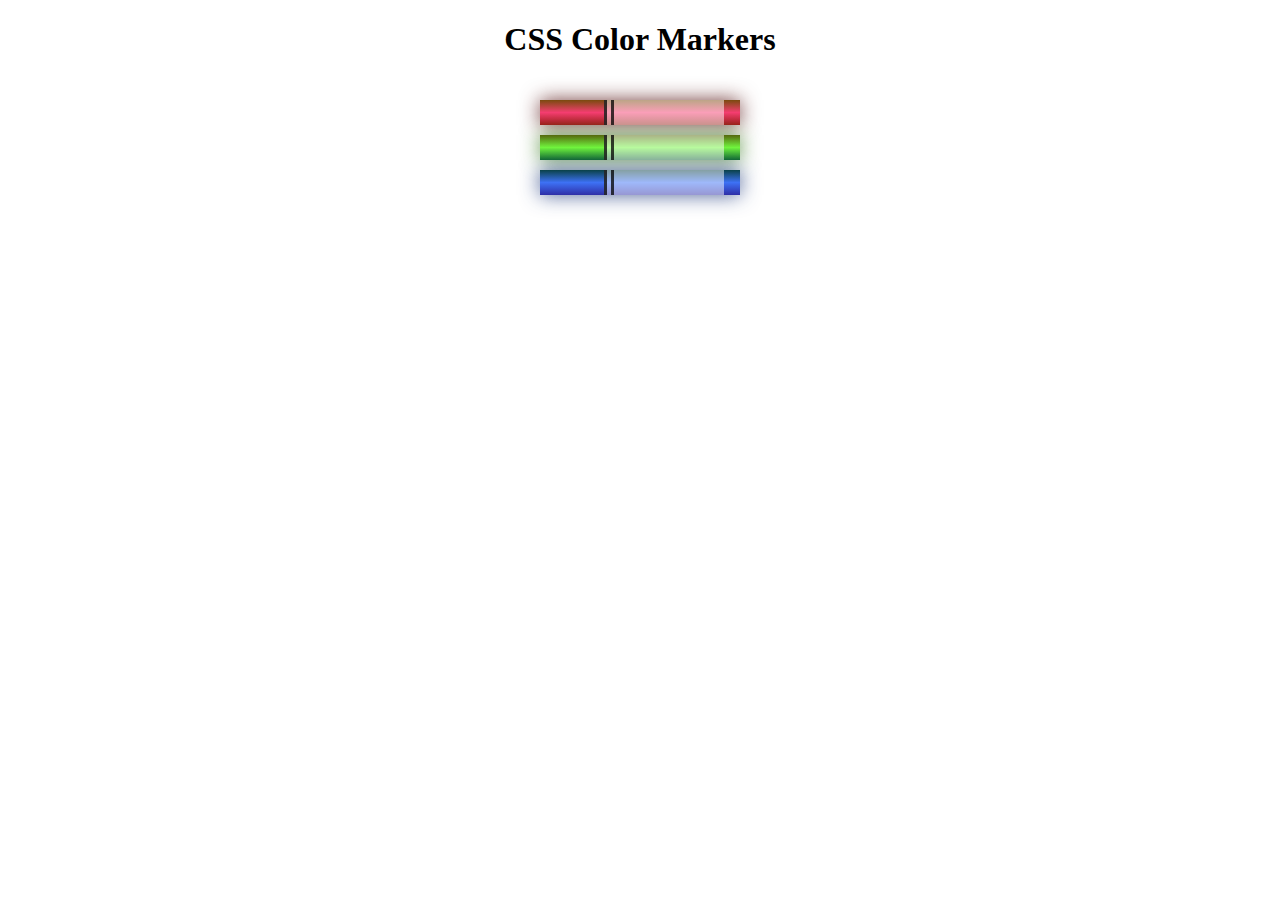
<file: Learn_CSS_Colors_by_Building_a_Set_of_Colored_Markers/index.html>
<!DOCTYPE html>
<html lang="en">
  <head>
    <meta charset="UTF-8" />
    <meta name="viewport" content="width=device-width, initial-scale=1.0" />
    <link rel="stylesheet" href="./styles.css" />
    <title>Colored Markers</title>
  </head>

  <body>
    <h1>CSS Color Markers</h1>
    <div class="container">
      <div class="marker red">
        <div class="cap"></div>
        <div class="sleeve"></div>
      </div>

      <div class="marker green">
        <div class="cap"></div>
        <div class="sleeve"></div>
      </div>

      <div class="marker blue">
        <div class="cap"></div>
        <div class="sleeve"></div>
      </div>
    </div>
  </body>
</html>
</file>
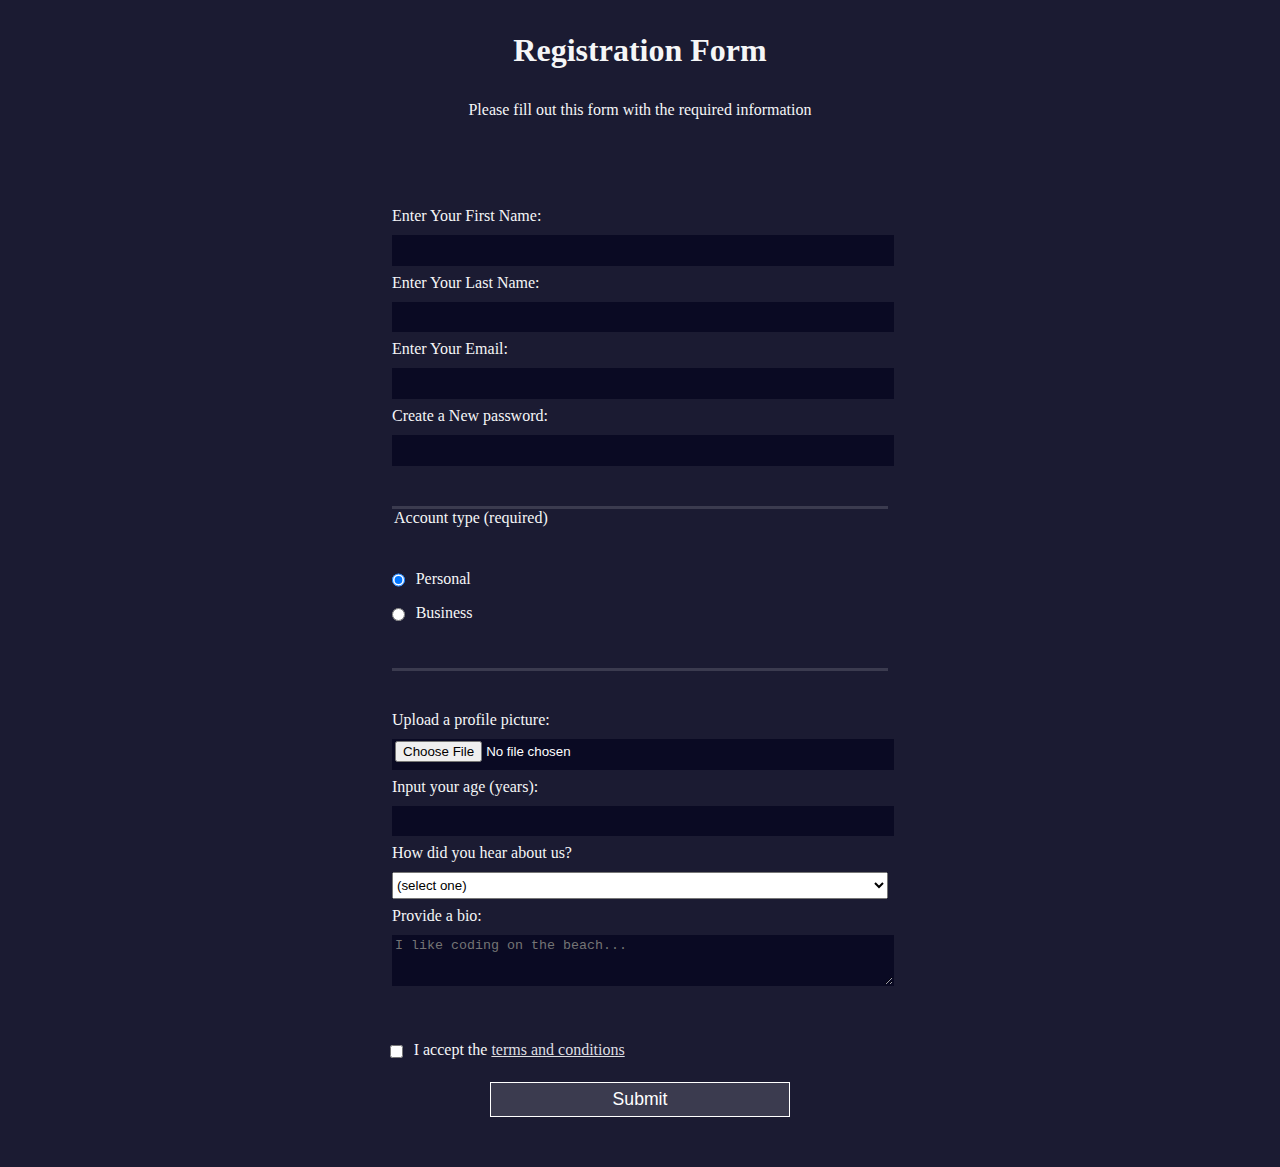
<file: Learn_HTML_Forms_by_Building_a_Registration_Form/index.html>
<!DOCTYPE html>
<html lang="en">
  <head>
    <meta charset="UTF-8" />
    <meta name="viewport" content="width=device-width, initial-scale=1.0" />
    <link rel="stylesheet" href="./styles.css" />
    <title>Registration Form</title>
  </head>

  <body>
    <h1>Registration Form</h1>
    <p>Please fill out this form with the required information</p>

    <form action="https://register-demo.freecodecamp.org" method="post">
      <fieldset>
        <label for="first-name">
          Enter Your First Name:
          <input type="text" id="first-name" required name="first-name" />
        </label>
        <label for="last-name">
          Enter Your Last Name:
          <input type="text" id="last-name" required name="last-name" />
        </label>
        <label for="email">
          Enter Your Email:
          <input type="email" id="email" required name="email" />
        </label>
        <label for="new-password">
          Create a New password:
          <input
            type="password"
            id="new-password"
            required
            pattern="[a-z0-5]{8,}"
            name="password"
          />
        </label>
      </fieldset>

      <fieldset>
        <legend>Account type (required)</legend>
        <label for="personal-account">
          <input
            class="inline"
            type="radio"
            name="account-type"
            id="personal-account"
            checked
          />
          Personal
        </label>
        <label for="business-account">
          <input
            class="inline"
            type="radio"
            name="account-type"
            id="business-account"
          />
          Business
        </label>
      </fieldset>

      <fieldset>
        <label for="profile-picture">
          Upload a profile picture:
          <input type="file" name="profile-picture" id="profile-picture" />
        </label>

        <label for="age">
          Input your age (years):
          <input type="number" min="13" max="120" id="age" name="age" />
        </label>

        <label for="referrer">
          How did you hear about us?
          <select name="referer" id="referrer">
            <option value="">(select one)</option>
            <option value="1">freeCodeCamp News</option>
            <option value="2">freeCodeCamp YouTube Channel</option>
            <option value="3">freeCodeCamp Forum</option>
            <option value="4">Other</option>
          </select>
        </label>

        <label for="bio">
          Provide a bio:
          <textarea
            id="bio"
            rows="3"
            cols="30"
            placeholder="I like coding on the beach..."
            name="bio"
          ></textarea>
        </label>
      </fieldset>

      <label for="terms-and-conditions">
        <input
          class="inline"
          type="checkbox"
          name="t-c"
          id="terms-and-conditions"
          required
        />
        I accept the
        <a href="https://www.freecodecamp.org/news/terms-of-service/"
          >terms and conditions</a
        >
      </label>
      <input type="submit" value="Submit" />
    </form>
  </body>
</html>
</file>
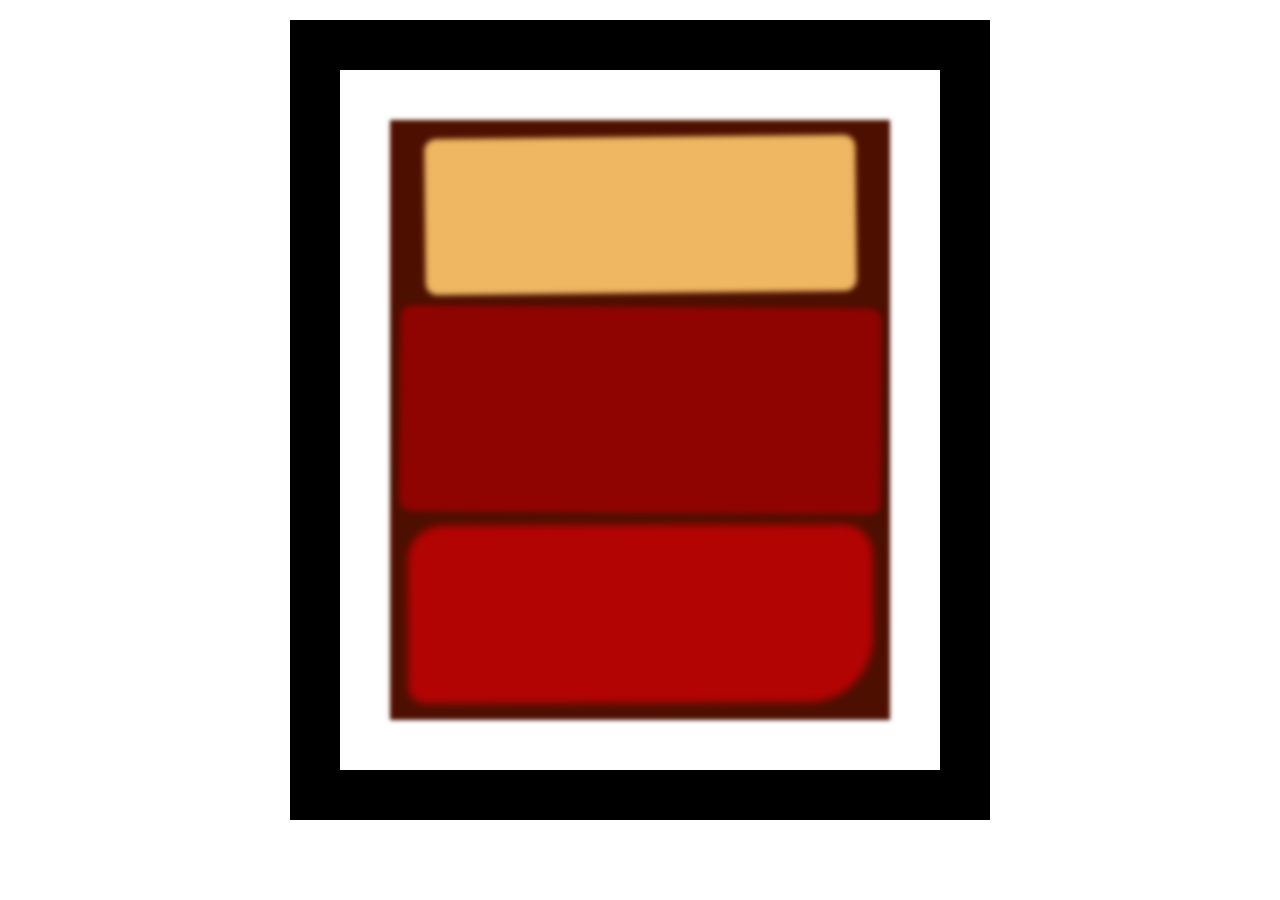
<file: Learn_the_CSS_Box_Model_by_Building_a_Rothko_Painting/index.html>
<!DOCTYPE html>
<html lang="en">
  <head>
    <meta charset="UTF-8" />
    <meta name="viewport" content="width=device-width, initial-scale=1.0" />
    <title>Rothko Painting</title>
    <link rel="stylesheet" href="./styles.css" />
  </head>
  <body>
    <div class="frame">
      <div class="canvas">
        <div class="one"></div>
        <div class="two"></div>
        <div class="three"></div>
      </div>
    </div>
  </body>
</html>
</file>
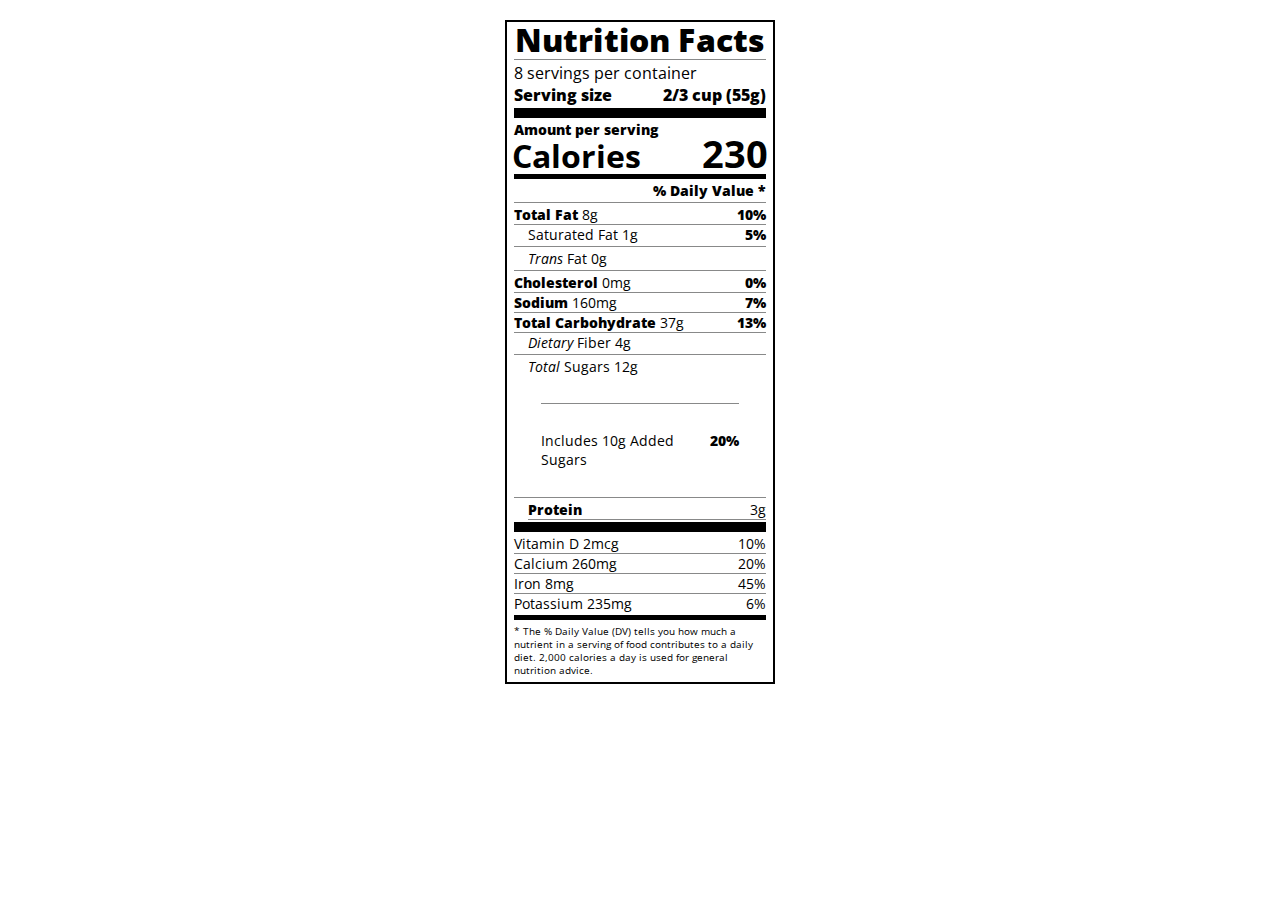
<file: Learn_Typography_by_Building_a_Nutrition_Label/index.html>
<!DOCTYPE html>
<html lang="en">
  <head>
    <meta charset="UTF-8" />
    <meta name="viewport" content="width=device-width, initial-scale=1.0" />
    <title>Nutrition Label</title>
    <link
      rel="stylesheet"
      href="https://fonts.googleapis.com/css?family=Open+Sans:400,700,800"
    />
    <link rel="stylesheet" href="./styles.css" />
  </head>

  <body>
    <div class="label">
      <header>
        <h1 class="bold">Nutrition Facts</h1>

        <div class="divider"></div>

        <p>8 servings per container</p>
        <p class="bold">Serving size <span> 2/3 cup (55g) </span></p>
      </header>

      <div class="divider large"></div>

      <div class="calories-info">
        <div class="left-container">
          <h2 class="bold small-text">Amount per serving</h2>
          <p>Calories</p>
        </div>
        <span>230</span>
      </div>

      <div class="divider medium"></div>

      <div class="daily-value small-text">
        <p class="bold right no-divider">% Daily Value *</p>
        <div class="divider"></div>

        <p>
          <span>
            <span class="bold">Total Fat </span>
            8g
          </span>

          <span class="bold">10%</span>
        </p>

        <p class="indent no-divider">
          Saturated Fat 1g <span class="bold">5%</span>
        </p>
        <div class="divider"></div>

        <p class="indent no-divider">
          <span> <i>Trans</i> Fat 0g </span>
        </p>
        <div class="divider"></div>

        <p>
          <span> <span class="bold">Cholesterol</span> 0mg </span>
          <span class="bold">0%</span>
        </p>

        <p>
          <span> <span class="bold">Sodium</span> 160mg</span>
          <span class="bold">7%</span>
        </p>

        <p>
          <span> <span class="bold">Total Carbohydrate</span> 37g</span>
          <span class="bold">13%</span>
        </p>

        <p class="indent no-divider">
          <span> <i>Dietary</i> Fiber 4g </span>
        </p>
        <div class="divider"></div>

        <p class="indent no-divider">
          <span> <i>Total</i> Sugars 12g </span>
        </p>
        <div class="divider double-indent"></div>

        <p class="double-indent no-divider">
          Includes 10g Added Sugars <span class="bold right"> 20% </span>
        </p>
        <div class="divider"></div>

        <p class="indent no-border"><span class="bold">Protein</span> 3g</p>

        <div class="divider large"></div>

        <p>Vitamin D 2mcg <span class="right">10%</span></p>

        <p>Calcium 260mg <span class="right">20%</span></p>

        <p>Iron 8mg <span class="right">45%</span></p>

        <p class="no-divider">Potassium 235mg <span class="right">6%</span></p>
      </div>

      <div class="divider medium"></div>

      <p class="note">
        * The % Daily Value (DV) tells you how much a nutrient in a serving of
        food contributes to a daily diet. 2,000 calories a day is used for
        general nutrition advice.
      </p>
    </div>
  </body>
</html>
</file>
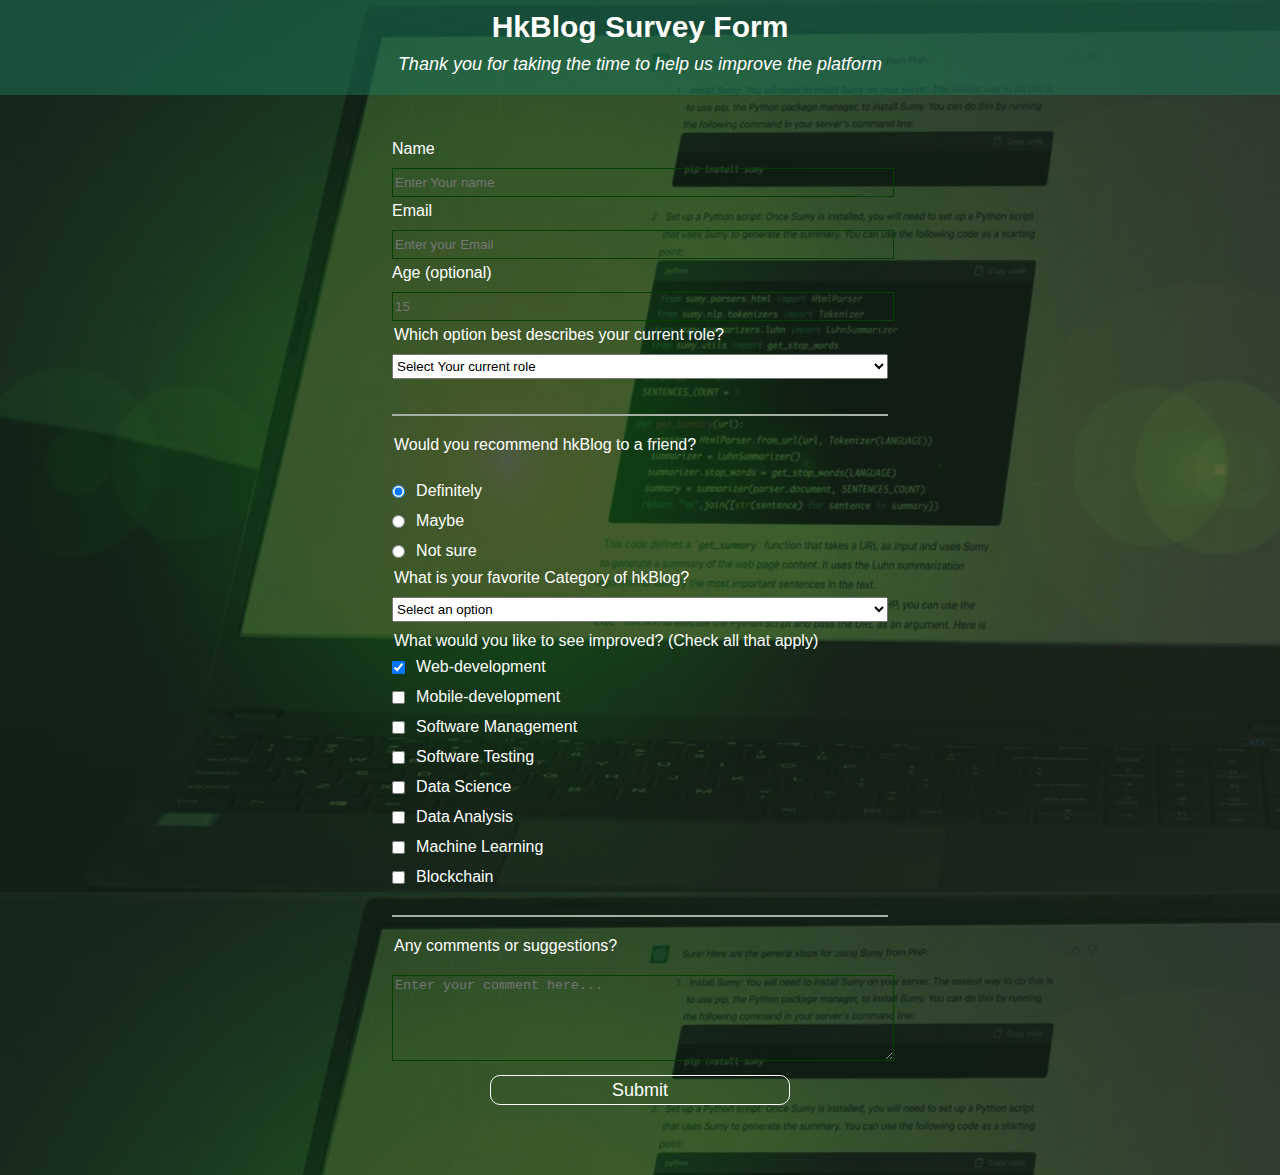
<file: Survey_Form/index.html>
<!DOCTYPE html>
<html lang="en">
  <head>
    <meta charset="UTF-8" />
    <meta name="viewport" content="width=device-width, initial-scale=1.0" />
    <link rel="stylesheet" href="./styles.css" />
    <title>hkBlog-Survey</title>
  </head>

  <body>
    <header>
      <h1 id="title">HkBlog Survey Form</h1>
      <p id="description">
        Thank you for taking the time to help us improve the platform
      </p>
    </header>

    <main>
      <form action="#" id="survey-form">
        <fieldset>
          <label for="name" id="name-label">
            Name
            <input
              type="text"
              id="name"
              placeholder="Enter Your name"
              required
            />
          </label>
          <label for="email" id="email-label">
            Email
            <input
              type="email"
              id="email"
              name="email"
              placeholder="Enter your Email"
              required
            />
          </label>
          <label for="age" id="number-label">
            Age (optional)
            <input
              type="number"
              max="110"
              min="15"
              placeholder="15"
              id="number"
            />
          </label>

          <label for="dropdown" id="dropdown-label">
            <legend>Which option best describes your current role?</legend>
            <select name="dropdown" id="dropdown">
              <option value="0">Select Your current role</option>
              <option value="1">Student</option>
              <option value="2">Full-time-job</option>
              <option value="3">Full-time-learner</option>
              <option value="4">Prefer not say</option>
              <option value="5">Other</option>
            </select>
          </label>
        </fieldset>

        <fieldset>
          <legend>Would you recommend hkBlog to a friend?</legend>
          <label for="definitely">
            <input
              type="radio"
              value="Definitely"
              name="referer"
              id="definitely"
              checked
              class="inline"
            />
            Definitely
          </label>
          <label for="maybe">
            <input
              type="radio"
              name="referer"
              id="maybe"
              class="inline"
              value="Maybe"
            />
            Maybe
          </label>
          <label for="not_sure">
            <input
              type="radio"
              name="referer"
              id="not_sure"
              class="inline"
              value="Not sure"
            />
            Not sure
          </label>

          <legend>What is your favorite Category of hkBlog?</legend>
          <select name="dropdown" id="dropdown">
            <option value="0">Select an option</option>
            <option value="1">Web Development</option>
            <option value="2">Mobile Development</option>
            <option value="3">Date Science</option>
            <option value="4">Machine Learning</option>
            <option value="5">BlockChain</option>
          </select>

          <legend>
            What would you like to see improved? (Check all that apply)
          </legend>
          <label for="i-1">
            <input
              type="checkbox"
              id="i-1"
              checked
              class="inline"
              value="v-1"
            />
            Web-development
          </label>
          <label for="i-2">
            <input type="checkbox" id="i-2" class="inline" value="v-2" />
            Mobile-development
          </label>
          <label for="i-3">
            <input type="checkbox" id="i-3" class="inline" value="v-3" />
            Software Management
          </label>
          <label for="i-4">
            <input type="checkbox" id="i-4" class="inline" value="v-4" />
            Software Testing
          </label>
          <label for="i-5">
            <input type="checkbox" id="i-5" class="inline" value="v-5" />
            Data Science
          </label>
          <label for="i-6">
            <input type="checkbox" id="i-6" class="inline" value="v-6" />
            Data Analysis
          </label>
          <label for="i-7">
            <input type="checkbox" id="i-7" class="inline" value="v-7" />
            Machine Learning
          </label>
          <label for="i-8">
            <input type="checkbox" id="i-8" class="inline" value="v=8" />
            Blockchain
          </label>
        </fieldset>

        <fieldset>
          <legend>Any comments or suggestions?</legend>
          <textarea
            name=""
            id="comments"
            cols="30"
            rows="5"
            placeholder="Enter your comment here..."
          ></textarea>
          <button id="submit">Submit</button>
        </fieldset>
      </form>
    </main>
  </body>
</html>
</file>
<file: Learn_CSS_Colors_by_Building_a_Set_of_Colored_Markers/styles.css>
h1 {
  text-align: center;
}

.marker {
  width: 200px;
  height: 25px;
  margin: 10px auto;
}

.red {
  background: linear-gradient(
    180deg,
    rgb(122, 74, 14),
    rgb(245, 62, 113),
    rgb(162, 27, 27)
  );
  box-shadow: 0 0 20px 0 rgba(83, 14, 14, 0.8);
}

.green {
  background: linear-gradient(180deg, #55680d, #71f53e, #116c31);
  box-shadow: 0 0 20px 0 #3b7e20cc;
}

.blue {
  background: linear-gradient(
    hsl(186, 76%, 16%),
    hsl(223, 90%, 60%),
    hsl(240, 56%, 42%)
  );
  box-shadow: 0 0 20px 0 hsla(223, 59%, 31%, 0.8);
}

.container {
  background-color: rgb(255, 255, 255);
  padding: 10px 0;
}

.cap {
  width: 60px;
  height: 25px;
}

.sleeve {
  width: 110px;
  height: 25px;
  background: hsl(0, 0%, 100%, 0.5);
  border-left: 10px double rgba(0, 0, 0, 0.75);
}

.sleeve,
.cap {
  display: inline-block;
}
</file>
<file: Learn_HTML_Forms_by_Building_a_Registration_Form/styles.css>
body {
  width: 100%;
  height: 100vh;
  margin: 0;
  background: #1b1b32;
  color: #f5f6f7;
  font-family: Tahoma;
  font-size: 16px;
}

label {
  display: block;
  margin: 0.5rem 0;
}

h1,
p {
  margin: 1em auto;
  text-align: center;
}

form {
  margin: 0 auto;
  max-width: 500px;
  min-width: 300px;
  width: 60vw;
  padding: 2em;
}

fieldset {
  border: none;
  padding: 2rem 0;
  border-bottom: 3px solid #3b3b4f;
}

fieldset:last-of-type {
  border-bottom: none;
}

input,
textarea,
select {
  margin: 10px 0 0 0;
  width: 100%;
  min-height: 2em;
}

input,
textarea {
  background-color: #0a0a23;
  border: 1px solid #0a0a23;
  color: #ffffff;
}

.inline {
  width: unset;
  margin: 0 0.5em 0 0;
  vertical-align: middle;
}

input[type="submit"] {
  display: block;
  width: 60%;
  margin: 1em auto;
  font-size: 1.1rem;
  height: 2em;
  background-color: #3b3b4f;
  border-color: white;
  min-width: 300px;
}

input[type="file"] {
  padding: 1px 2px;
}

a {
  color: #dfdfe2;
}
</file>
<file: Learn_the_CSS_Box_Model_by_Building_a_Rothko_Painting/styles.css>
.frame {
  width: 500px;
  border: 50px solid black;
  padding: 50px;
  margin: 20px auto;
}

.canvas {
  width: 500px;
  height: 600px;
  background-color: #4d0f00;
  overflow: hidden;
  filter: blur(2px);
}

.one {
  width: 425px;
  height: 150px;
  background-color: #efb762;
  margin: 20px auto;
  box-shadow: 0 0 3px 3px #efb762;
  border-radius: 9px;
  transform: rotate(-0.6deg);
}

.two {
  width: 475px;
  height: 200px;
  background-color: #8f0401;
  margin: 0 auto 20px;
  box-shadow: 0 0 3px 3px #8f0401;
  border-radius: 8px 10px;
  transform: rotate(0.4deg);
}

.three {
  width: 91%;
  height: 28%;
  background-color: #b20403;
  margin: auto;
  box-shadow: 0 0 5px 5px #b20403;
  border-radius: 30px 25px 60px 12px;
  transform: rotate(-0.2deg);
}

.one,
.two {
  filter: blur(1px);
}

.three {
  filter: blur(2px);
}
</file>
<file: Learn_Typography_by_Building_a_Nutrition_Label/styles.css>
* {
  box-sizing: border-box;
}

html {
  font-size: 16px;
}

body {
  font-family: "Open Sans", sans-serif;
}

.label {
  border: 2px solid black;
  width: 270px;
  margin: 20px auto;
  padding: 0 7px;
}

header h1 {
  font-weight: 800;
  text-align: center;
  margin: -4px 0;
  letter-spacing: 0.15px;
}

p {
  margin: 0;
  display: flex;
  justify-content: space-between;
}

.divider {
  border-bottom: 1px solid #888989;
  margin: 2px 0;
}

.bold {
  font-weight: 800;
}

.large {
  height: 10px;
}

.large,
.medium {
  background-color: black;
  border: 0;
}

.small-text {
  font-size: 0.85rem;
}

.calories-info h2 {
  margin: 0;
}

.calories-info {
  display: flex;
  justify-content: space-between;
  align-items: flex-end;
}

.left-container p {
  margin: -5px -2px;
  font-size: 2em;
  font-weight: 700;
}

.calories-info span {
  font-size: 2.4em;
  font-weight: 700;
}

.calories-info span {
  font-size: 2.4em;
  font-weight: 700;
  margin: -7px -2px;
}

.medium {
  height: 5px;
}

.right {
  justify-content: flex-end;
}

.indent {
  margin-left: 1em;
}

.daily-value p:not(.no-divider) {
  border-bottom: 1px solid #888989;
}

.double-indent {
  margin: 2em;
}

.note {
  font-size: 0.6rem;
  margin: 5px 0;
}

note {
  font-size: 0.6rem;
  margin: 5px 0;
  padding: 0 8px;
  text-indent: -8px;
}
</file>
<file: Survey_Form/styles.css>
html {
  font-size: 10px;
}

body {
  width: 100%;
  height: 100vh;
  margin: 0;
  padding: 0;
  font-family: Tahoma, Geneva, Verdana, sans-serif;
  background: rgb(2, 31, 2);
  background-image: linear-gradient(
      115deg,
      rgba(12, 34, 21, 0.8),
      rgba(28, 41, 28, 0.7)
    ),
    url("./imgs/img-1.jpg");
  color: white;
}

label {
  display: block;
  margin: 0.5rem 0;
}

header {
  background-color: rgba(25, 119, 89, 0.5);
  padding: 1rem;
}

h1,
p {
  margin: 1em auto;
  text-align: center;
}

#title {
  font-size: 3rem;
  margin: 0 0 1rem 0;
  font-family: "Franklin Gothic Medium", "Arial Narrow", Arial, sans-serif;
}

#description {
  font-size: 1.8rem;
  font-style: italic;
  margin: 1rem 0;
}

form {
  max-width: 500px;
  min-width: 300px;
  width: 60vw;
  padding: 2rem;
  margin: 0 auto;
  font-size: 1.6rem;
}

fieldset {
  margin-bottom: 2rem;
  border: none;
  padding: 2rem 0;
  border-bottom: 2px solid rgb(165, 176, 165);
}

fieldset:last-of-type {
  border-bottom: none;
}

input,
select,
textarea {
  width: 100%;
  margin: 10px 0 0 0;
  height: 2.5rem;
}

input,
textarea {
  background: transparent;
  color: rgb(219, 209, 209);
  border: 1px solid rgb(7, 62, 2);
}

.inline {
  width: unset;
  margin: 0 0.5em 0 0;
  vertical-align: middle;
}

p {
  margin: 0;
}

select {
  margin-bottom: 1rem;
}

textarea {
  margin-top: 0;
  height: 8rem;
}

button {
  display: block;
  width: 60%;
  margin: 1rem auto;
  font-size: 1.8rem;
  height: 3rem;
  background: transparent;
  border: 1px solid white;
  min-width: 300px;
  color: white;
  border-radius: 10px;
}

button:hover {
  background-color: white;
  color: black;
  border: none;
  cursor: pointer;
}
</file>
